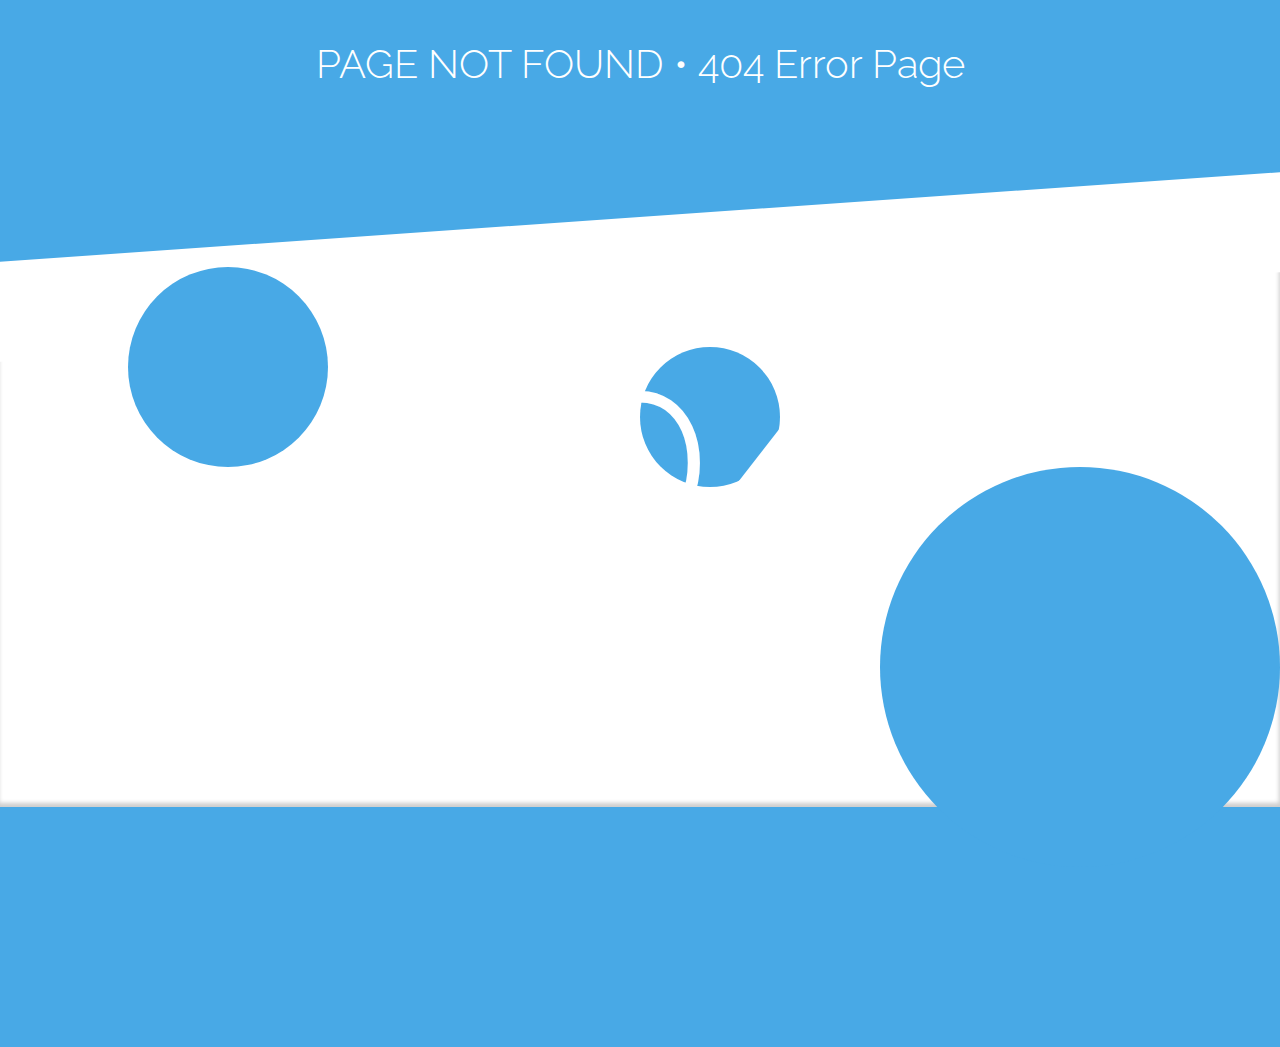
<file: erro.html>
<!DOCTYPE html>
<html lang="en">
<head>
    <meta charset="UTF-8">
    <meta http-equiv="X-UA-Compatible" content="IE=edge">
    <meta name="viewport" content="width=], initial-scale=1.0">
    <link rel="stylesheet" href="assets/css/erro.css">
    <title>Document</title>
</head>
<body>
    <section id="not-found">
      <div id="title">PAGE NOT FOUND &bull; 404 Error Page</div>
      <div class="circles">
        <p>404<br>
          <small>PAGE NOT FOUND</small>
        </p>
        <span class="circle big"></span>
        <span class="circle med"></span>
        <span class="circle small"></span>
      </div>
    </section>
  </body>
</html>
</file>
<file: assets/css/erro.css>
@import url(https://fonts.googleapis.com/css?family=Raleway:300,700);

body {
  width:100%;
  height:100%;
  background:#48A9E6;
  font-family: 'Raleway', sans-serif;
  font-weight:300;
  margin:0;
  padding:0;
}

#title {
  text-align:center;
  font-size:40px;
  margin-top:40px;
  margin-bottom:-40px;
  position:relative;
  color:#fff;
}

.circles:after {
  content:'';
  display:inline-block;
  width:100%;
  height:100px;
  background:#fff;
  position:absolute;
  top:-50px;
  left:0;
  transform:skewY(-4deg);
  -webkit-transform:skewY(-4deg);
}

.circles { 
	background:#fff;
	text-align: center;
	position: relative;
  margin-top:-60px;
  box-shadow:inset -1px -4px 4px rgba(0,0,0,0.2);
}

.circles p {
	font-size: 240px;
	color: #fff;
	padding-top: 60px;
	position: relative;
  z-index: 9;
  line-height: 100%;
}

.circles p small { 
  font-size: 40px; 
  line-height: 100%; 
  vertical-align: top;   
}

.circles .circle.small {
	width: 140px;
	height: 140px;
	border-radius: 50%;
	background: #48A9E6;
	position: absolute;
	z-index: 1;
	top: 80px;
	left: 50%;
	animation: 7s smallmove infinite cubic-bezier(1,.22,.71,.98);	
	-webkit-animation: 7s smallmove infinite cubic-bezier(1,.22,.71,.98);
	animation-delay: 1.2s;
	-webkit-animation-delay: 1.2s;
}

.circles .circle.med {
	width: 200px;
	height: 200px;
	border-radius: 50%;
	background: #48A9E6;
	position: absolute;
	z-index: 1;
	top: 0;
	left: 10%;
	animation: 7s medmove infinite cubic-bezier(.32,.04,.15,.75);	
	-webkit-animation: 7s medmove infinite cubic-bezier(.32,.04,.15,.75);
	animation-delay: 0.4s;
	-webkit-animation-delay: 0.4s;
}

.circles .circle.big {
	width: 400px;
	height: 400px;
	border-radius: 50%;
	background: #48A9E6;
	position: absolute;
	z-index: 1;
	top: 200px;
	right: 0;
	animation: 8s bigmove infinite;	
	-webkit-animation: 8s bigmove infinite;
	animation-delay: 3s;
	-webkit-animation-delay: 1s;
}

@-webkit-keyframes smallmove {
	0% { top: 10px; left: 45%; opacity: 1; }
	25% { top: 300px; left: 40%; opacity:0.7; }
	50% { top: 240px; left: 55%; opacity:0.4; }
	75% { top: 100px; left: 40%;  opacity:0.6; }
	100% { top: 10px; left: 45%; opacity: 1; }
}
@keyframes smallmove {
	0% { top: 10px; left: 45%; opacity: 1; }
	25% { top: 300px; left: 40%; opacity:0.7; }
	50% { top: 240px; left: 55%; opacity:0.4; }
	75% { top: 100px; left: 40%;  opacity:0.6; }
	100% { top: 10px; left: 45%; opacity: 1; }
}

@-webkit-keyframes medmove {
	0% { top: 0px; left: 20%; opacity: 1; }
	25% { top: 300px; left: 80%; opacity:0.7; }
	50% { top: 240px; left: 55%; opacity:0.4; }
	75% { top: 100px; left: 40%;  opacity:0.6; }
	100% { top: 0px; left: 20%; opacity: 1; }
}

@keyframes medmove {
	0% { top: 0px; left: 20%; opacity: 1; }
	25% { top: 300px; left: 80%; opacity:0.7; }
	50% { top: 240px; left: 55%; opacity:0.4; }
	75% { top: 100px; left: 40%;  opacity:0.6; }
	100% { top: 0px; left: 20%; opacity: 1; }
}

@-webkit-keyframes bigmove {
	0% { top: 0px; right: 4%; opacity: 0.5; }
	25% { top: 100px; right: 40%; opacity:0.4; }
	50% { top: 240px; right: 45%; opacity:0.8; }
	75% { top: 100px; right: 35%;  opacity:0.6; }
	100% { top: 0px; right: 4%; opacity: 0.5; }
}
@keyframes bigmove {
	0% { top: 0px; right: 4%; opacity: 0.5; }
	25% { top: 100px; right: 40%; opacity:0.4; }
	50% { top: 240px; right: 45%; opacity:0.8; }
	75% { top: 100px; right: 35%;  opacity:0.6; }
	100% { top: 0px; right: 4%; opacity: 0.5; }
}
</file>
